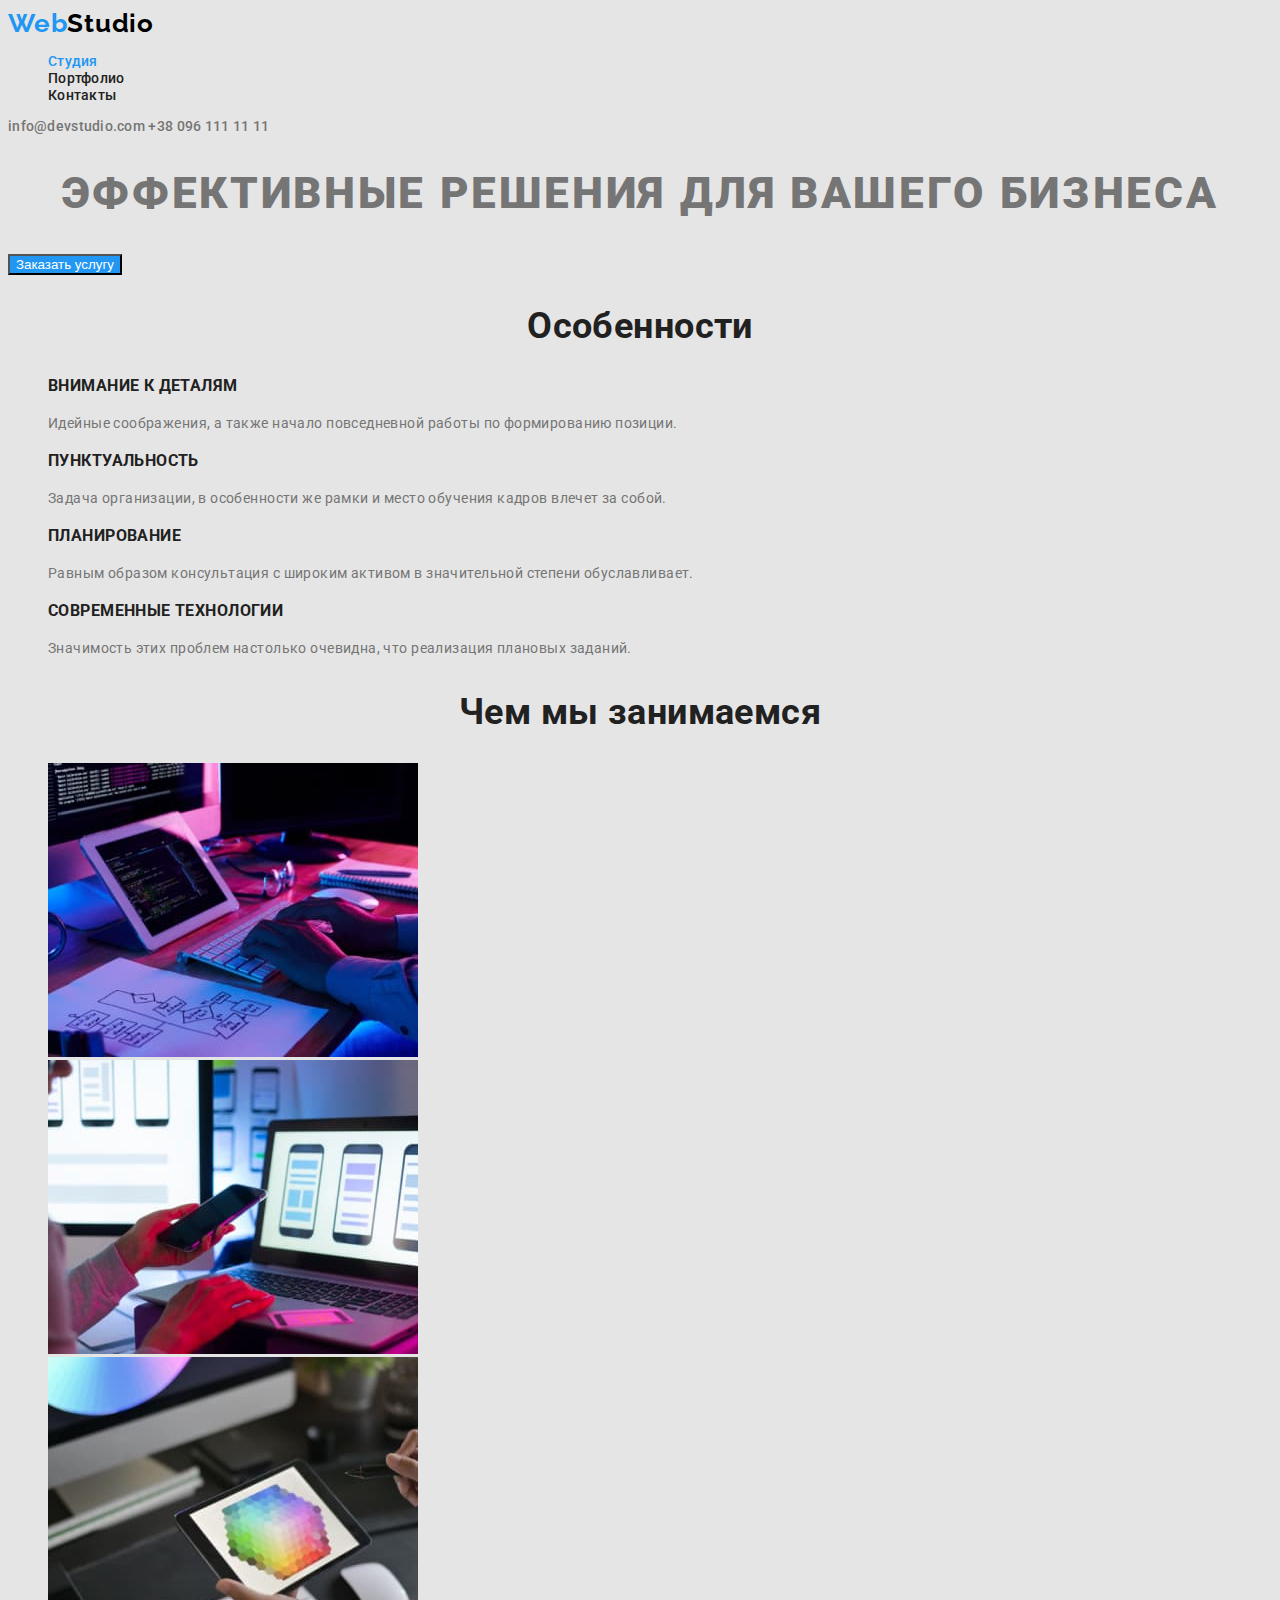
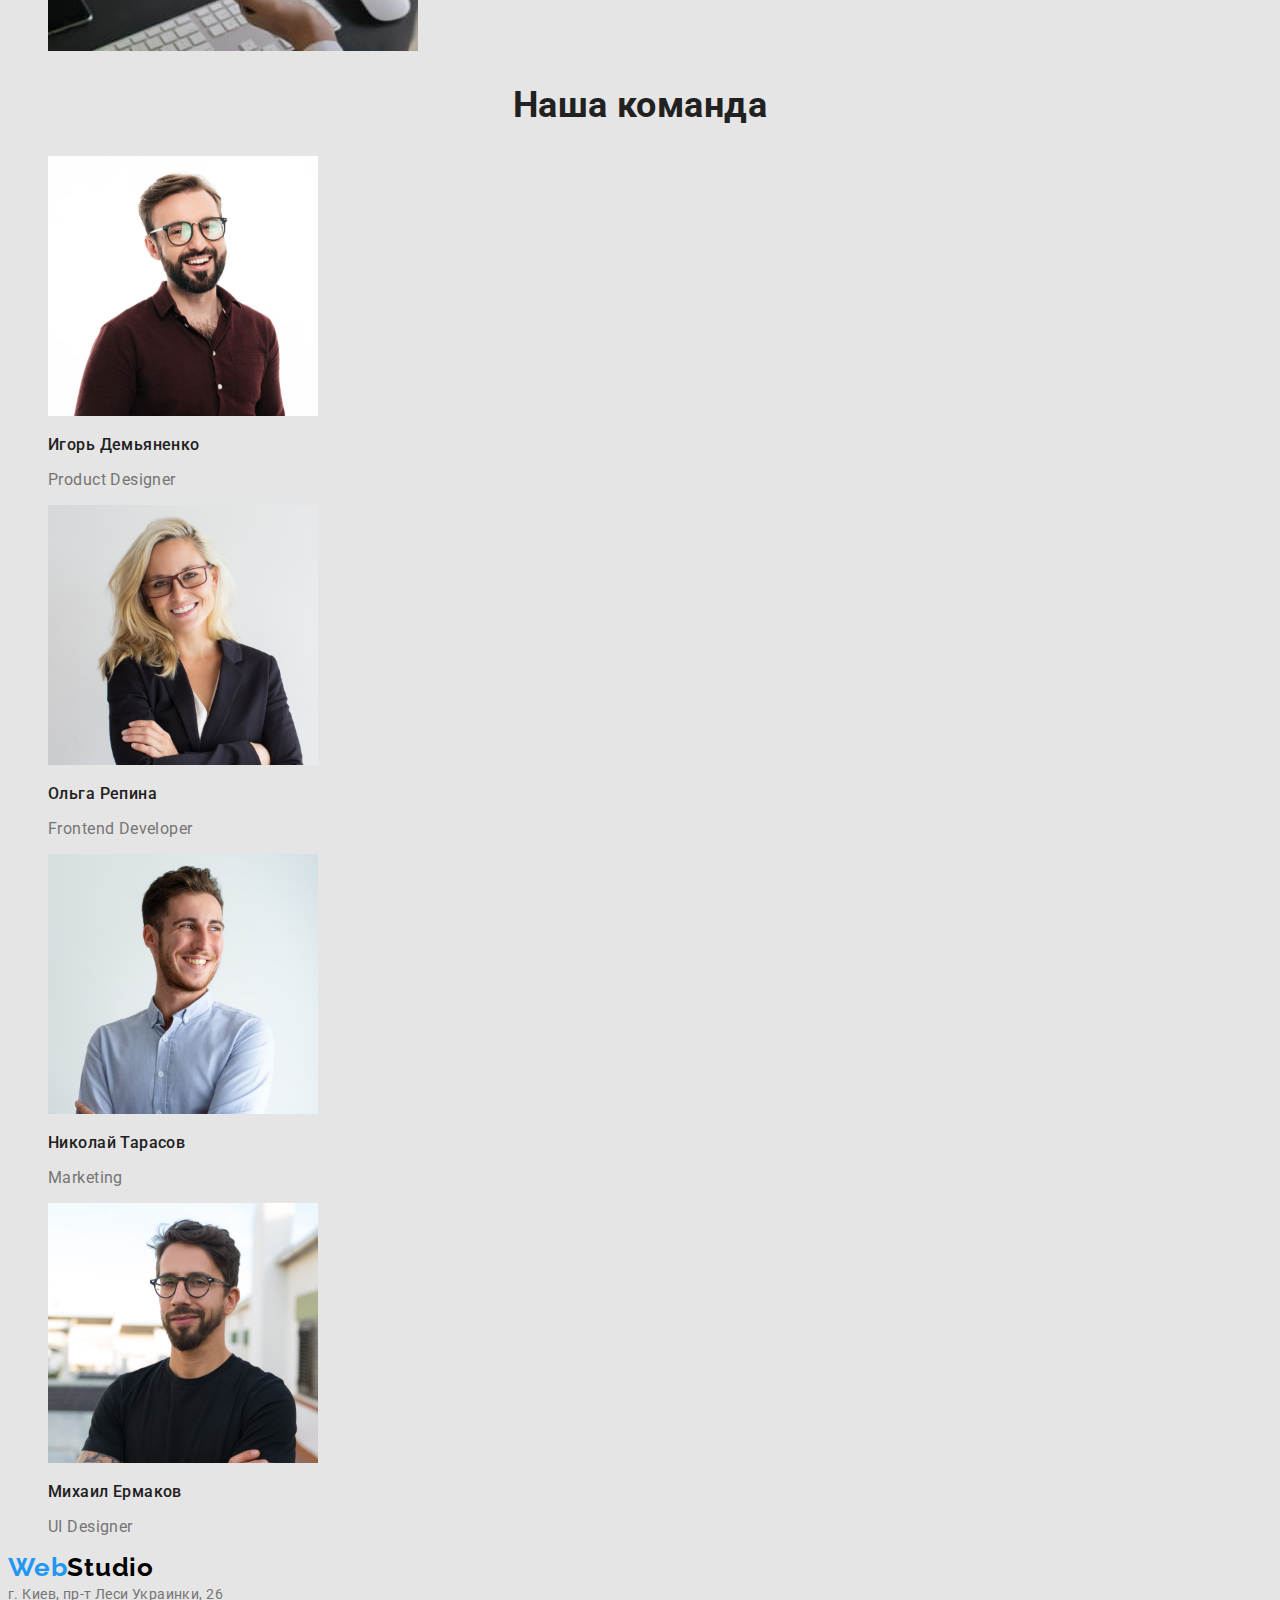
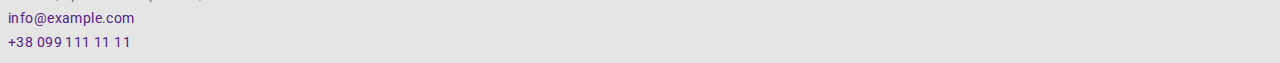
<file: index.html>
<!DOCTYPE html>
<html lang="ru">
<head>
    <meta charset="UTF-8">
    <meta http-equiv="X-UA-Compatible" content="IE=edge">
    <meta name="viewport" content="width=device-width, initial-scale=1.0">
    <title>hw-one</title>
    <link rel="preconnect" href="https://fonts.gstatic.com">
    <link
        href="https://fonts.googleapis.com/css2?family=Oleo+Script&family=Raleway:wght@700&family=Roboto:wght@400;500;700&display=swap"
        rel="stylesheet">
    <link rel="stylesheet" href="./css/styles.css">
</head>
<body>
    <header>
        <nav>
          <a href="./index.html" class="logo" lang="en"><span>Web</span>Studio</a>
          <ul class="site-nav list">
              <li><a href="" class="current">Студия</a></li>
              <li><a href="./portfolio.html">Портфолио</a></li>
              <li><a href="">Контакты</a></li>
          </ul>
        </nav>
        <address class="header-address">
            <a href="" lang="en">info@devstudio.com</a>
            <a href="">+38 096 111 11 11</a>
        </address>
    </header>
    <main>
        <section class="hero">
            <h1 class="hero-title">Эффективные решения для вашего бизнеса</h1>
            <button type="button" class="hero-btn">Заказать услугу</button>
        </section>
<section class="section">
    <h2 class="section-title">Особенности</h2>
        <ul class="features-list list">
            <li>
                <h3 class="title">Внимание к деталям</h3>
                <p>Идейные соображения, а также начало повседневной работы по формированию позиции.</p>
            </li>
            <li>
                <h3 class="title">Пунктуальность</h3>
                <p>Задача организации, в особенности же рамки и место обучения кадров влечет за собой.</p>
            </li>
            <li>
                <h3 class="title">Планирование</h3>
                <p>Равным образом консультация с широким активом в значительной степени обуславливает.</p>
            </li>
            <li>
                <h3 class="title">Современные технологии</h3>
                <p>Значимость этих проблем настолько очевидна, что реализация плановых заданий.</p>              
            </li>
        </ul>   
</section>
<section class="section">
    <h2 class="section-title">Чем мы занимаемся</h2>
    <ul class="list">
        <li><img src="./images/occup/occup-1.jpg" alt="програмирование" width="370"></li>
        <li><img src="./images/occup/occup-2.jpg" alt="тестирование"  width="370"></li>
        <li><img src="./images/occup/occup-3.jpg" alt="дизайн"  width="370"></li>
    </ul>
</section>
<section class="section">
    <h2 class="section-title">Наша команда</h2>
    <ul class="team-list list">
        <li>
            <img src="./images/team/card-1.jpg" alt="Игорь Демьяненко" width="270">
            <h3 class="title">Игорь Демьяненко</h3>
            <p lang="en">Product Designer</p>
        </li>
        <li>
            <img src="./images/team/card-2.jpg" alt="Ольга Репина" width="270">
            <h3 class="title">Ольга Репина</h3>
            <p lang="en">Frontend Developer</p>
        </li>
        <li>
            <img src="./images/team/card-3.jpg" alt="Николай Тарасов" width="270">
            <h3 class="title">Николай Тарасов</h3>
            <p lang="en">Marketing</p>
        </li>
        <li>
            <img src="./images/team/card-4.jpg" alt="Михаил Ермаков" width="270">
            <h3 class="title">Михаил Ермаков</h3>
            <p lang="en">UI Designer</p>
        </li>
    </ul>
</section>
    </main>
    <footer>
        <div>
        <a href="./index.html" lang="en" class="logo"><span>Web</span>Studio</a>
        <address class="footer-address">
            г. Киев, пр-т Леси Украинки, 26 <br>
            <a href="" lang="en">info@example.com</a> <br>
            <a href="">+38 099 111 11 11</a>
        </address>
        </div>
    </footer>
    
</body>
</html>
</file>
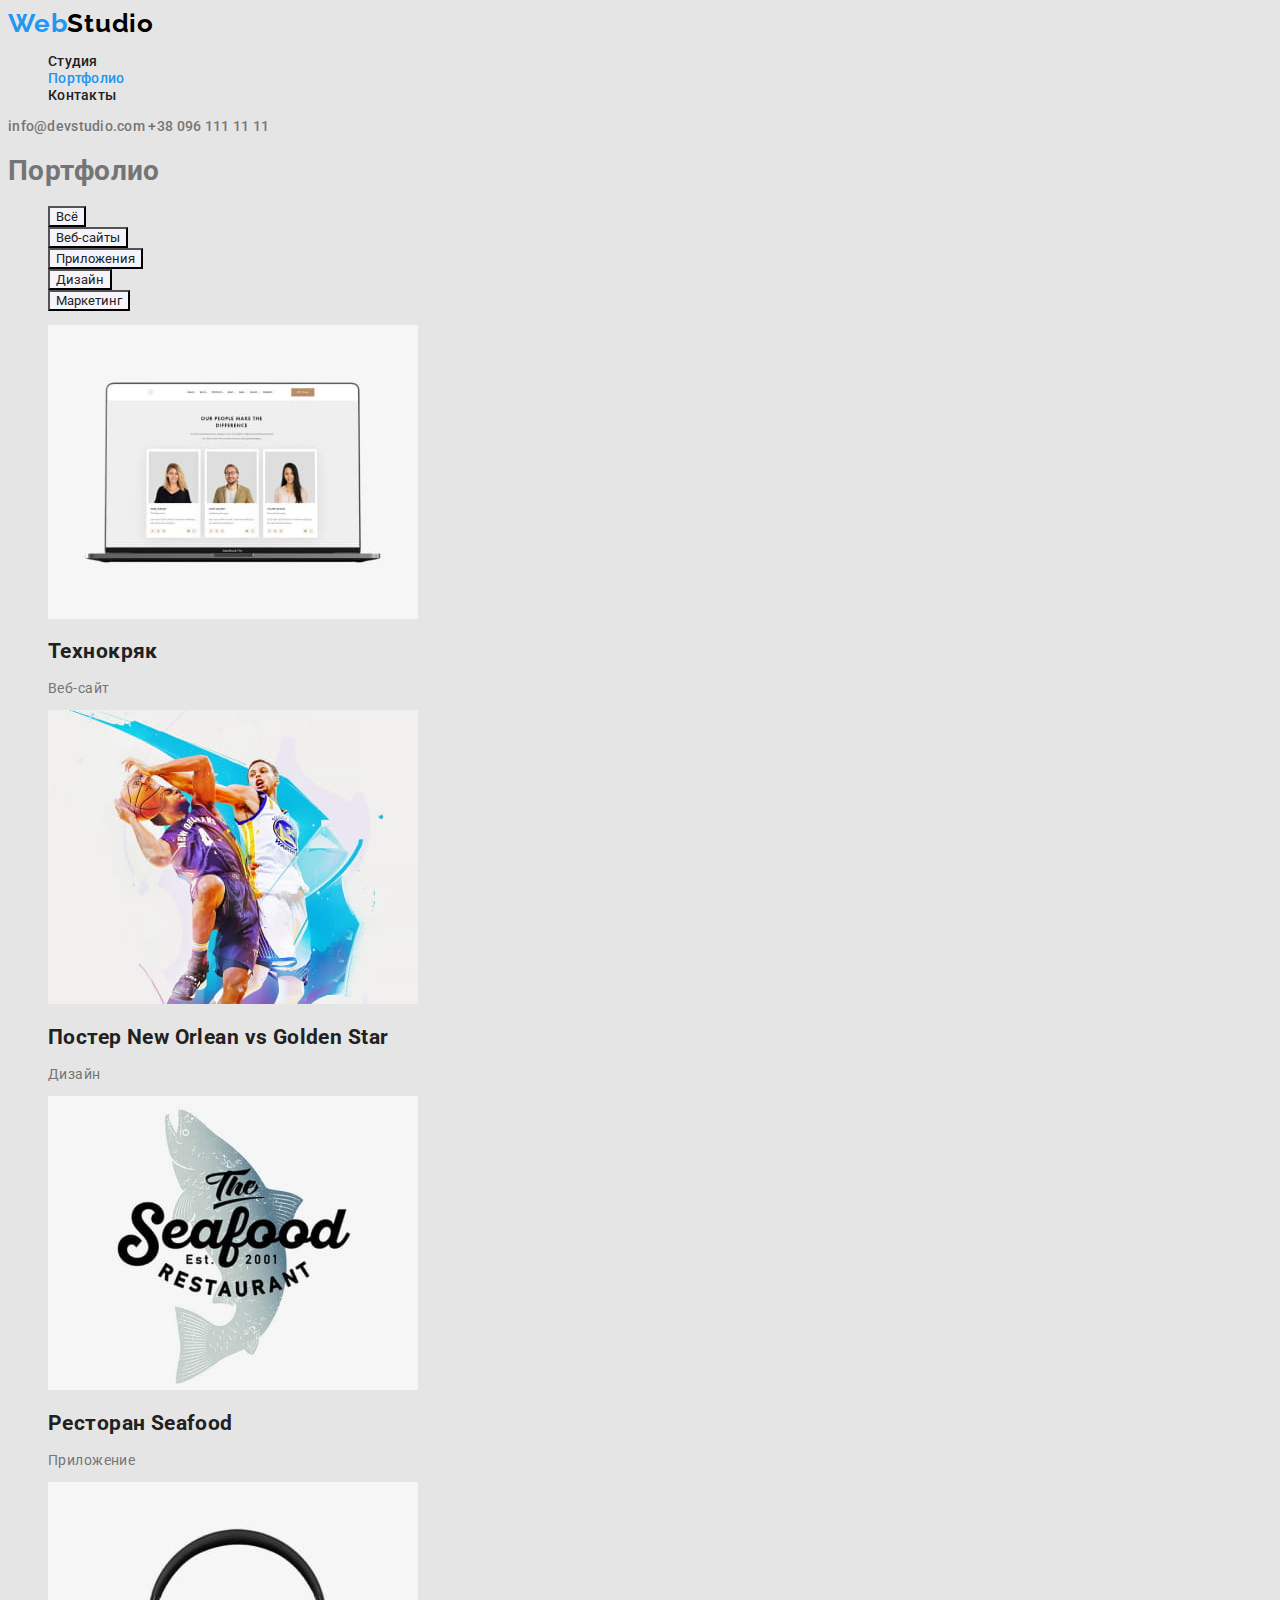
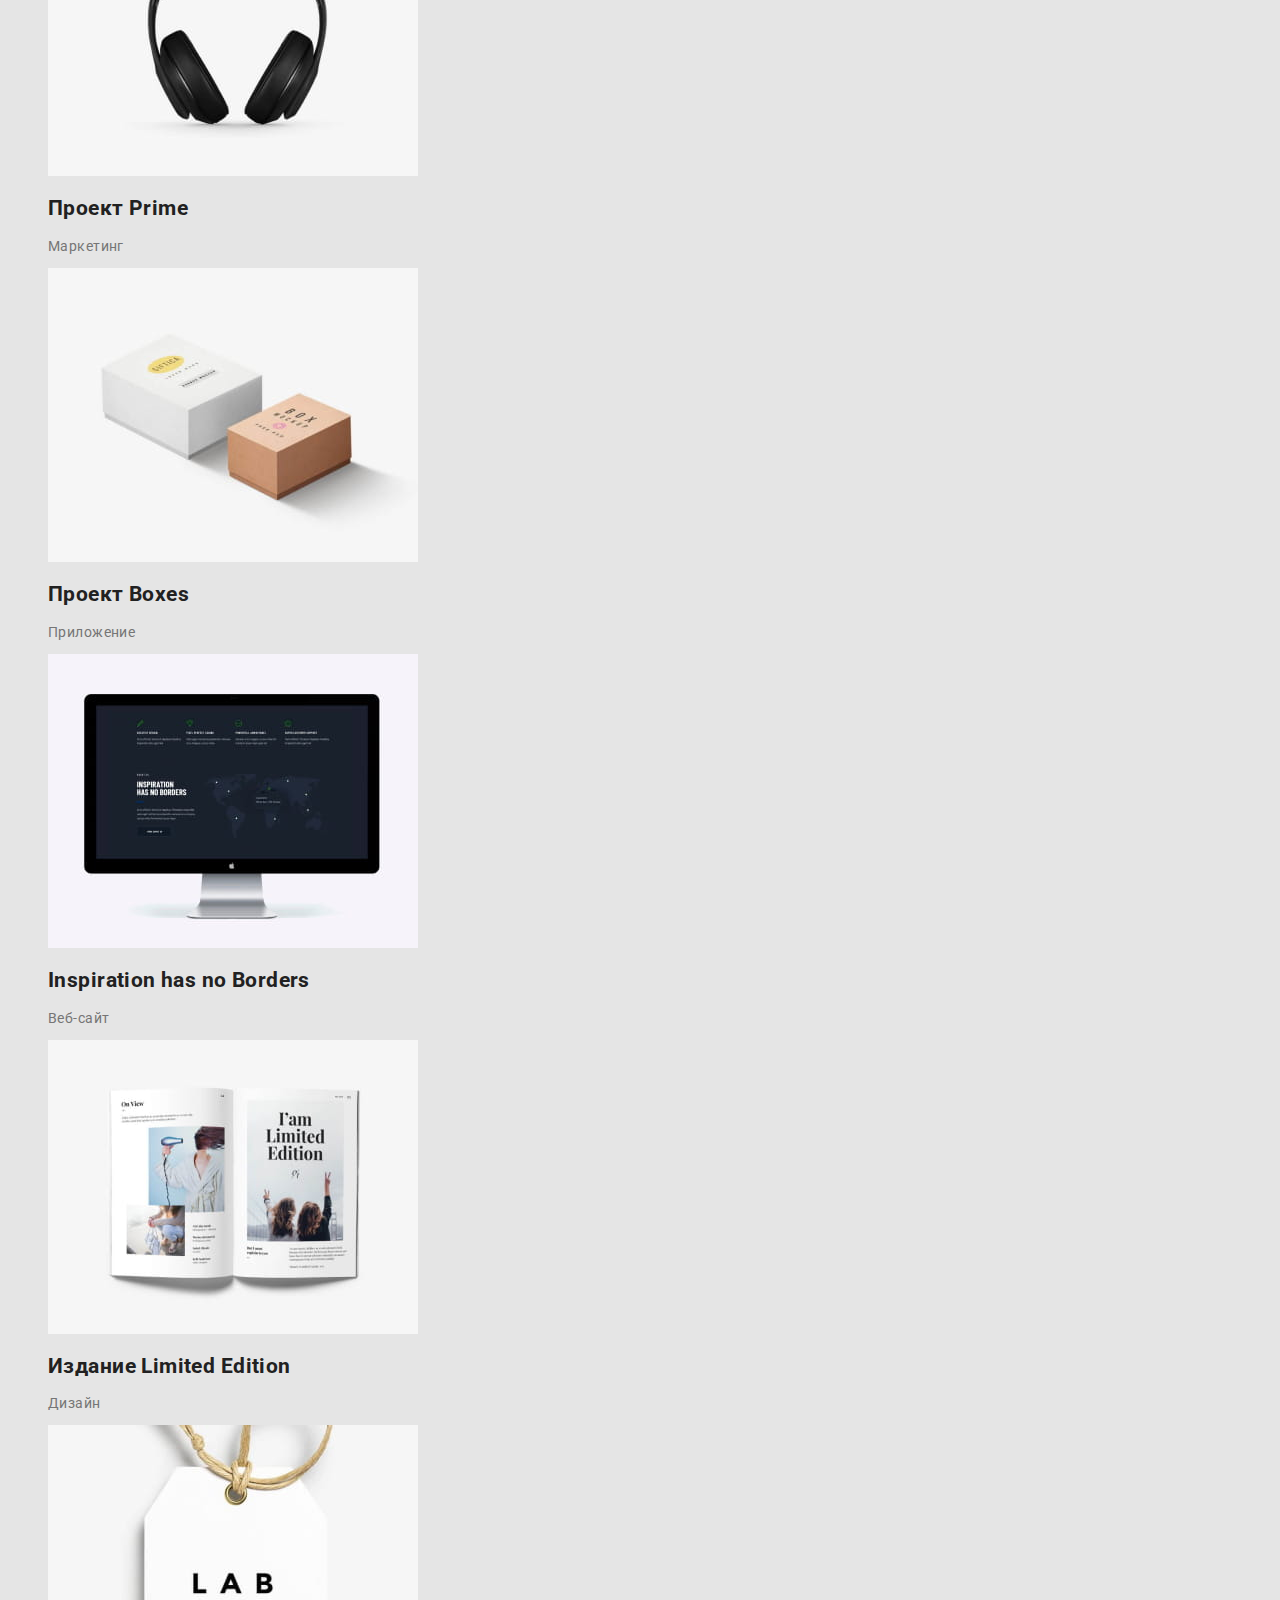
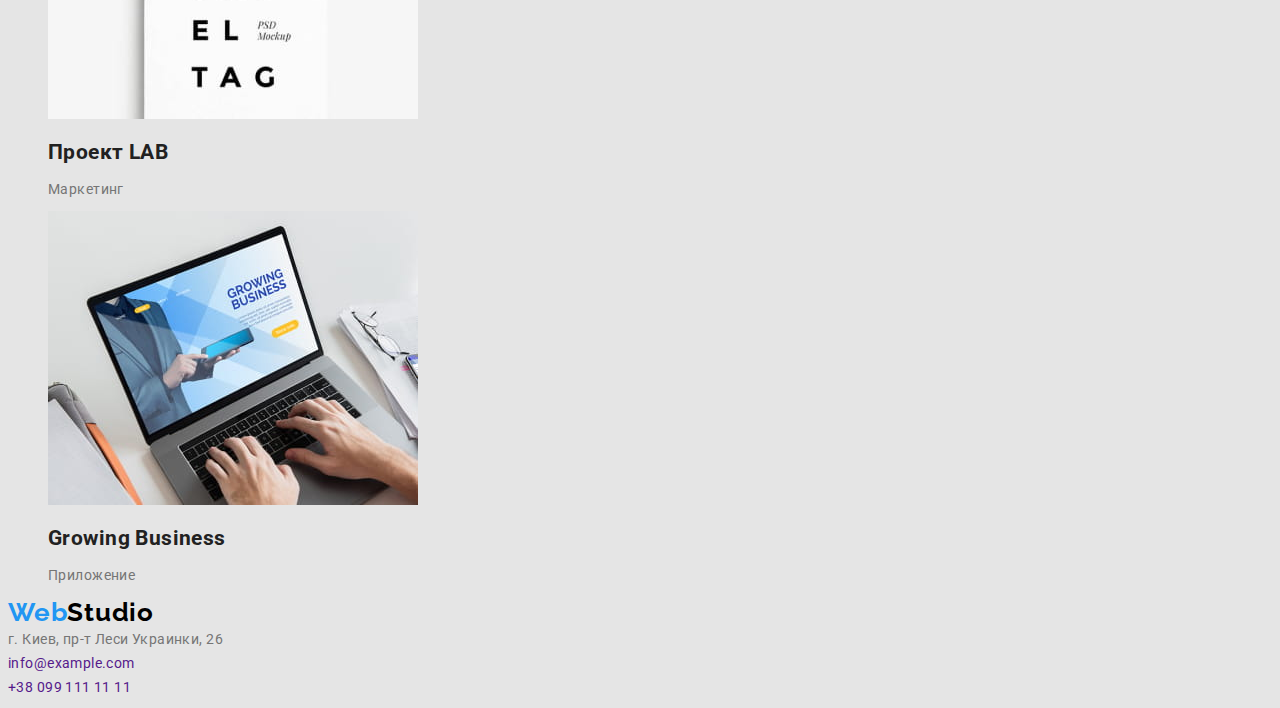
<file: portfolio.html>
<!DOCTYPE html>
<html lang="ru">
<head>
    <meta charset="UTF-8">
    <meta http-equiv="X-UA-Compatible" content="IE=edge">
    <meta name="viewport" content="width=device-width, initial-scale=1.0">
    <title>hw-portfolio</title>
    <link rel="preconnect" href="https://fonts.gstatic.com">
    <link
        href="https://fonts.googleapis.com/css2?family=Oleo+Script&family=Raleway:wght@700&family=Roboto:wght@400;500;700&display=swap"
        rel="stylesheet">
    <link rel="stylesheet" href="./css/styles.css">
</head>
<body>
    <header>
        <nav>
            <a href="./index.html" lang="en" class="logo"><span>Web</span>Studio</a>
            <ul class="site-nav list">
                <li><a href="./index.html">Студия</a></li>
                <li><a href="" class="current">Портфолио</a></li>
                <li><a href="">Контакты</a></li>
            </ul>
        </nav>
        <address class="header-address">
            <a href="" lang="en">info@devstudio.com</a>
            <a href="">+38 096 111 11 11</a>
        </address>
    </header>
    <main>

        <section>
            <h1>Портфолио</h1>
            <ul class="btn-list list">
               <li><button type="button" class="btn">Всё</button></li>
               <li><button type="button" class="btn">Веб-сайты</button></li>
               <li><button type="button" class="btn">Приложения</button></li>
               <li><button type="button" class="btn">Дизайн</button></li>
               <li><button type="button" class="btn">Маркетинг</button></li>
            </ul>
            <ul class="products-list list">
                <li>
                    <img src="./images/all-products/notebook-one.jpg" alt="Ноутбук" width="370">
                    <h2 class="title">Технокряк</h2>
                    <p>Веб-сайт</p>
                </li>
                <li>
                    <img src="./images/all-products/poster.jpg" alt="Постер" width="370">
                    <h2 class="title">Постер New Orlean vs Golden Star</h2>
                    <p>Дизайн</p>
                </li>
                <li>
                    <img src="./images/all-products/seafood.jpg" alt="Эмблема" width="370">
                    <h2 class="title">Ресторан Seafood</h2>
                    <p>Приложение</p>
                </li>
                <li>
                    <img src="./images/all-products/prime.jpg" alt="Наушники" width="370">
                    <h2 class="title">Проект Prime</h2>
                    <p>Маркетинг</p>
                </li>
                <li>
                    <img src="./images/all-products/boxes.jpg" alt="Коробки" width="370">
                    <h2 class="title">Проект Boxes</h2>
                    <p>Приложение</p>
                </li>
                <li>
                    <img src="./images/all-products/monitor.jpg" alt="Монитор" width="370">
                    <h2 class="title">Inspiration has no Borders</h2>
                    <p>Веб-сайт</p>
                </li>
                <li>
                    <img src="./images/all-products/book.jpg" alt="Книга" width="370">
                    <h2 class="title">Издание Limited Edition</h2>
                    <p>Дизайн</p>
                </li>
                <li>
                    <img src="./images/all-products/lab.jpg" alt="Бейдж" width="370">
                    <h2 class="title">Проект LAB</h2>
                    <p>Маркетинг</p>
                </li>
                <li>
                    <img src="./images/all-products/growing.jpg" alt="Ноутбук" width="370">
                    <h2 class="title">Growing Business</h2>
                    <p>Приложение</p>
                </li>
            </ul>
        </section>
    </main>
    <footer>
        <a href="./index.html" lang="en" class="logo"><span>Web</span>Studio</a>
        <address class="footer-address">
            г. Киев, пр-т Леси Украинки, 26 <br>
            <a href="" lang="en">info@example.com</a> <br>
            <a href="">+38 099 111 11 11</a>
        </address>
    </footer>
</body>
</html>
</file>
<file: css/styles.css>
/* цвет лого #2196F3 + #212121
 цвет основоного текста  #757575
 цвет второстепенного текста #212121
 акцент #2196F3
 белый #FFFFFF
 прозрачный rgba(255, 255, 255, 0.6)

 Фон
 белый #FFFFFF
 первичный #E5E5E5
 вторичный цвет фона #2F303A
 цвет фона команды и кнопок на портфолио #F5F4FA
*/

/* Common styles */

:root {
  --primary-text-color: #757575;
  --title-text-color: #212121;
  --accent: #2196f3;
  --ftr-address-link-color: rgba(255, 255, 255, 0.6);
  --primary-bg-color: #e5e5e5;
  --secondary-bg-color: #2f303a;
  --tertiary-bg-color: #f5f4fa;
}

body {
  background-color: var(--primary-bg-color);
  color: var(--primary-text-color);

  font-family: 'Roboto', sans-serif;
  font-size: 14px;
  letter-spacing: 0.03em;
}

.list {
  list-style: none;
}

/* Site-nav */

.logo {
  color: #000;

  font-family: 'Raleway', sans-serif;
  font-weight: 700;
  font-size: 26px;
  letter-spacing: 0.03em;
  line-height: 1.2;
  text-decoration: none;
}

.logo span {
  color: #2196f3;
}

.site-nav a {
  color: var(--title-text-color);

  font-weight: 500;
  letter-spacing: 0.02em;
  line-height: 1.14;
  text-decoration: none;
}

.site-nav a:hover,
.site-nav a:focus {
  color: var(--accent);
}

.site-nav .current {
  color: var(--accent);
}

/* Header address */

.header-address a {
  color: var(--primary-text-color);

  font-style: normal;
  font-weight: 500;
  line-height: 1.14;
  letter-spacing: 0.02em;
  text-decoration: none;

  cursor: pointer;
}

.header-address a:hover,
.header-address a:focus {
  color: var(--accent);
}

/* Hero */

.hero-title {
  /* color: #fff; */

  font-weight: 900;
  font-size: 44px;
  line-height: 1.36;
  text-align: center;
  letter-spacing: 0.06em;
  text-transform: uppercase;
}

.hero-btn {
  color: #fff;
  background-color: var(--accent);

  cursor: pointer;
}

/* Section */

.section-title {
  color: var(--title-text-color);

  font-weight: bold;
  font-size: 36px;
  line-height: 1.17;
  text-align: center;
}

.features-list .title {
  color: var(--title-text-color);

  /* font-style: normal; */
  font-weight: bold;
  line-height: 1.14;
  text-transform: uppercase;
}

.features-list p {
  line-height: 1.7;
}

.team-list .title {
  color: var(--title-text-color);

  font-weight: 500;
  font-size: 16px;
  line-height: 1.19;
  /* text-align: center; */
}

.team-list p {
  font-size: 16px;
  line-height: 1.19;
  /* text-align: center; */
}

/* Portfolio */

.btn-list .btn {
  color: var(--title-text-color);
  background-color: var(--tertiary-bg-color);

  font-family: inherit;
  cursor: pointer;
}

.btn-list .btn:hover,
.btn-list .btn:focus {
  color: #fff;
  background-color: var(--accent);
}

.products-list .title {
  color: var(--title-text-color);
}

/* Footer */

.footer-address {
  /* color: #fff; */

  font-style: normal;
  line-height: 1.71;
}

.footer-address a {
  /* color: var(--ftr-address-link-color); */

  font-style: normal;
  text-decoration: none;
  cursor: pointer;
}
</file>
